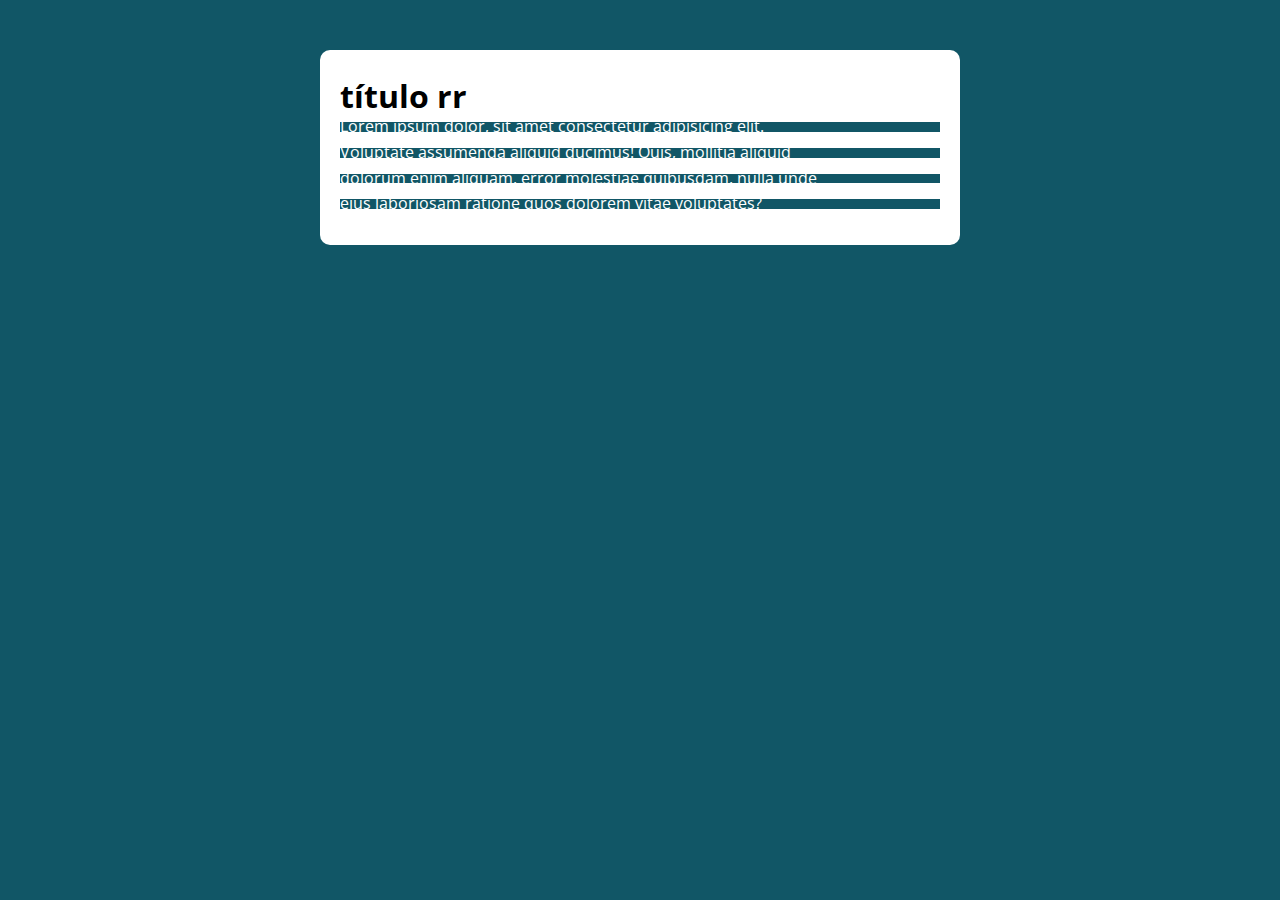
<file: atividadeNodeList/index.html>
<!DOCTYPE html>
<html lang="pt-BR">

<head>
  <meta charset="UTF-8">
  <meta name="viewport" content="width=device-width, initial-scale=1.0">
  <meta http-equiv="X-UA-Compatible" content="ie=edge">
  <title>Modelo</title>
  <link rel="stylesheet" href="./assets/css/style.css">
</head>

<body>

  <section class="container">
    <h1>título  rr</h1>

    <div class="paragrafo">
      
      <p>Lorem ipsum dolor, sit amet consectetur adipisicing elit.</p>

      <p>Voluptate assumenda aliquid ducimus! Quis, mollitia aliquid</p> 

      <p>dolorum enim aliquam, error molestiae quibusdam, nulla unde</p>
      
      <p>eius laboriosam ratione quos dolorem vitae voluptates?</p>

    </div>

  </section>

  <script src="./assets/js/main.js"></script>
</body>

</html>
</file>
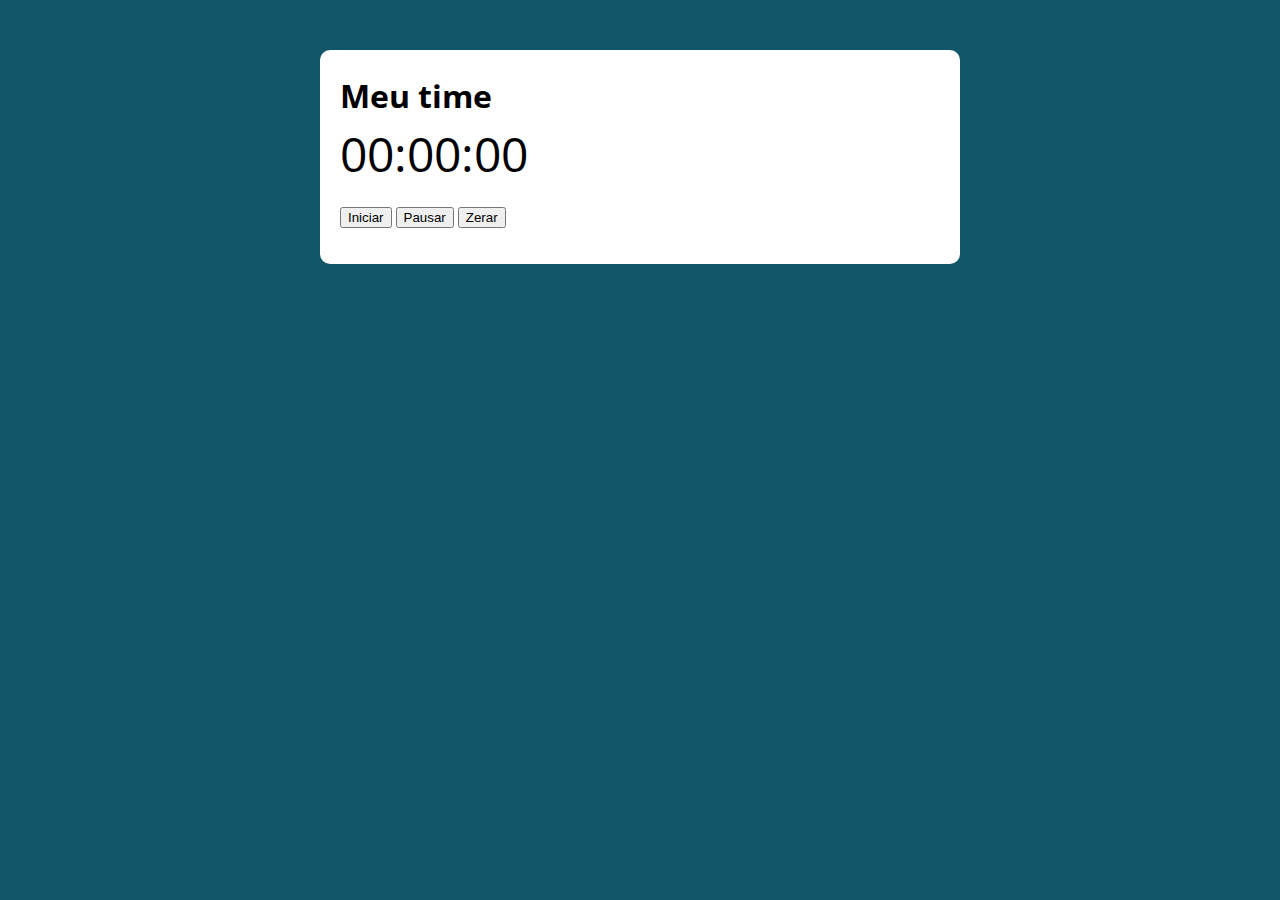
<file: contador/index.html>
<!DOCTYPE html>
<html lang="pt-BR">

<head>
  <meta charset="UTF-8">
  <meta name="viewport" content="width=device-width, initial-scale=1.0">
  <meta http-equiv="X-UA-Compatible" content="ie=edge">
  <title>Modelo</title>
  <link rel="stylesheet" href="./assets/css/style.css">
</head>

<body>

  <section class="container">
    <h1>Meu time</h1>
    <p class="relogio">00:00:00</p>
    <p>
      <button class="iniciar">Iniciar</button>
      <button class="pausar">Pausar</button>
      <button class="zerar">Zerar</button>
    </p>
  </section>

  <script src="./assets/js/main.js"></script>
</body>

</html>
</file>
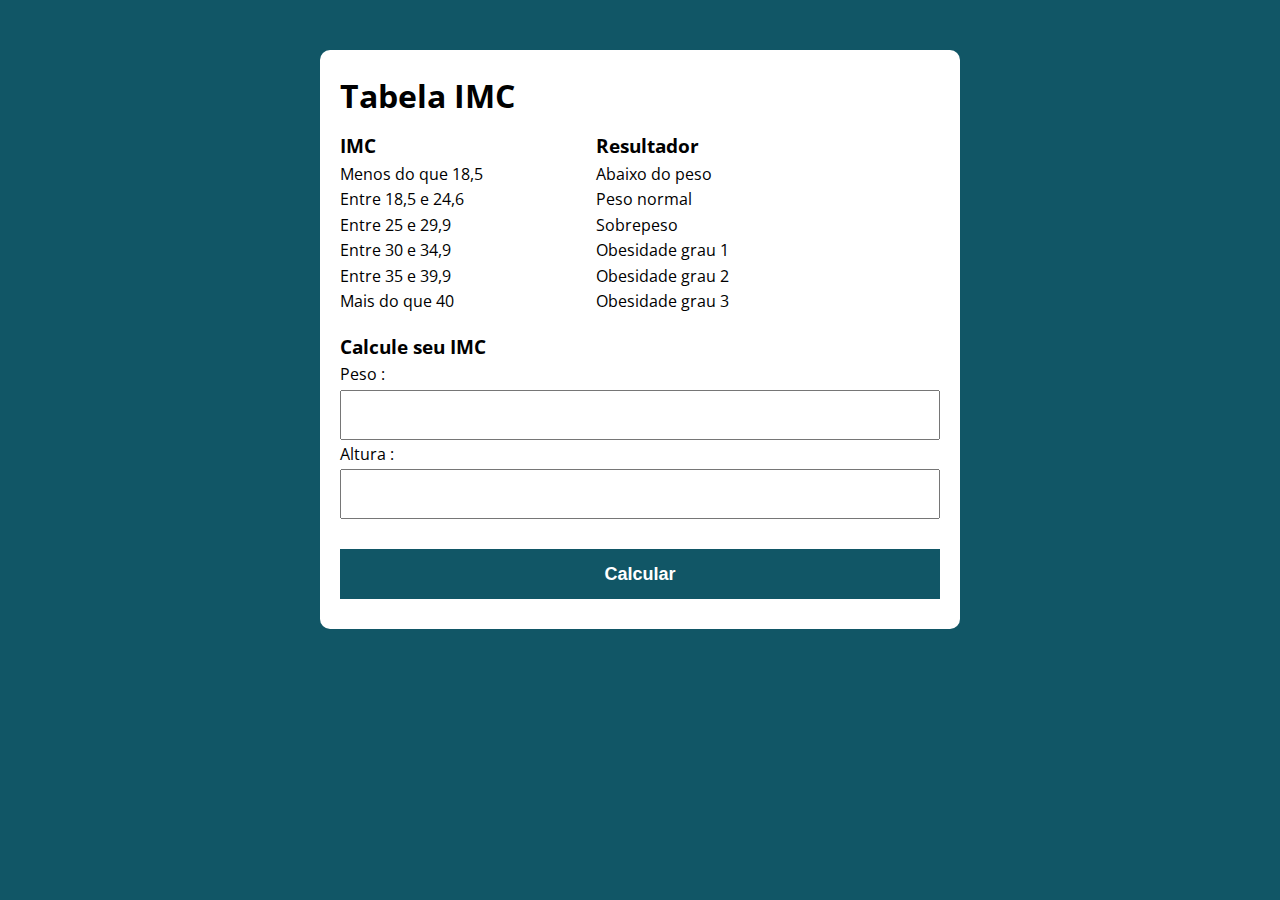
<file: IMC/index.html>
<!DOCTYPE html>
<html lang="pt-BR">

<head>
  <meta charset="UTF-8">
  <meta name="viewport" content="width=device-width, initial-scale=1.0">
  <meta http-equiv="X-UA-Compatible" content="ie=edge">
  <title>Modelo</title>
  <link rel="stylesheet" href="./assets/css/style.css">
</head>

<body>

  <section class="container">

    <h1>Tabela IMC</h1>

    <div class="div-imc">
      <div>
        <h3>IMC</h3>
        <p>Menos do que 18,5</p>    
        <p>Entre 18,5 e 24,6</p>
        <p>Entre 25 e 29,9</p>
        <p>Entre 30 e 34,9</p>
        <p>Entre 35 e 39,9</p>
        <p>Mais do que 40</p>
      </div>
      <div class="div2">
        <h3>Resultador</h3>
        <p>Abaixo do peso</p>    
        <p>Peso normal</p>
        <p>Sobrepeso</p>
        <p>Obesidade grau 1</p>
        <p>Obesidade grau 2</p>
        <p>Obesidade grau 3</p>
      </div>
    </div>
    
    <form class="form" method="get">
      <h3>Calcule seu IMC</h3>
      <label>Peso :</label>
      <input type="text" class="peso">
      <label>Altura :</label>
      <input type="text" class="altura">

      <button>Calcular</button>
    </form>

    <div class="resultado"></div>

  </section>

  <script src="./assets/js/main.js"></script>
</body>

</html>
</file>
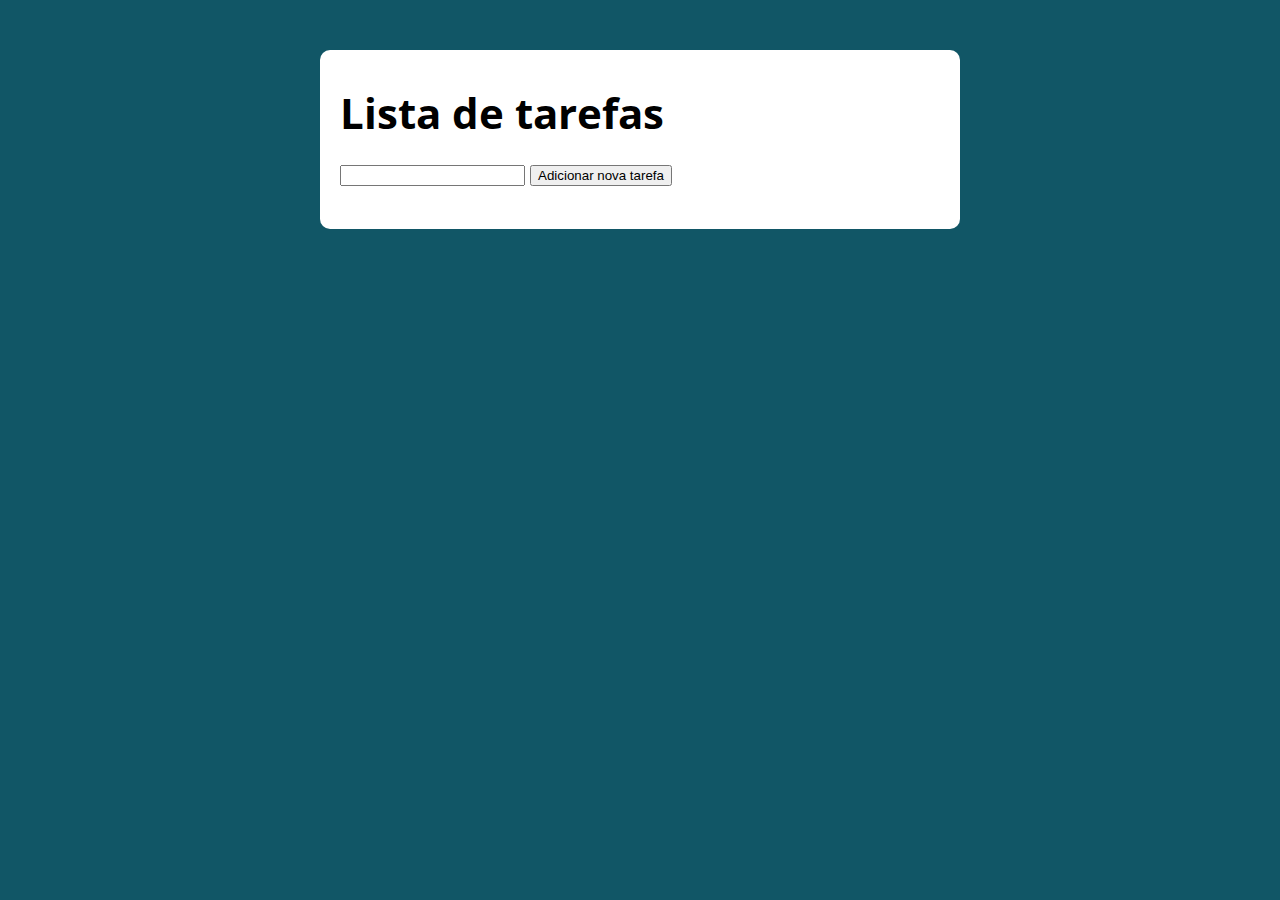
<file: lista-tarefas/index.html>
<!DOCTYPE html>
<html lang="pt-BR">

<head>
  <meta charset="UTF-8">
  <meta name="viewport" content="width=device-width, initial-scale=1.0">
  <meta http-equiv="X-UA-Compatible" content="ie=edge">
  <title>Modelo</title>
  <link rel="stylesheet" href="./assets/css/style.css">
</head>

<body>

  <section class="container">
    <h1>Lista de tarefas</h1>
    <p>
      <input type="text" class="input-tarefa">
      <button class="btn-tarefa">Adicionar nova tarefa</button>
    </p>

    <ul class="tarefas"></ul>
  </section>

  <script src="./assets/js/main.js"></script>
</body>

</html>
</file>
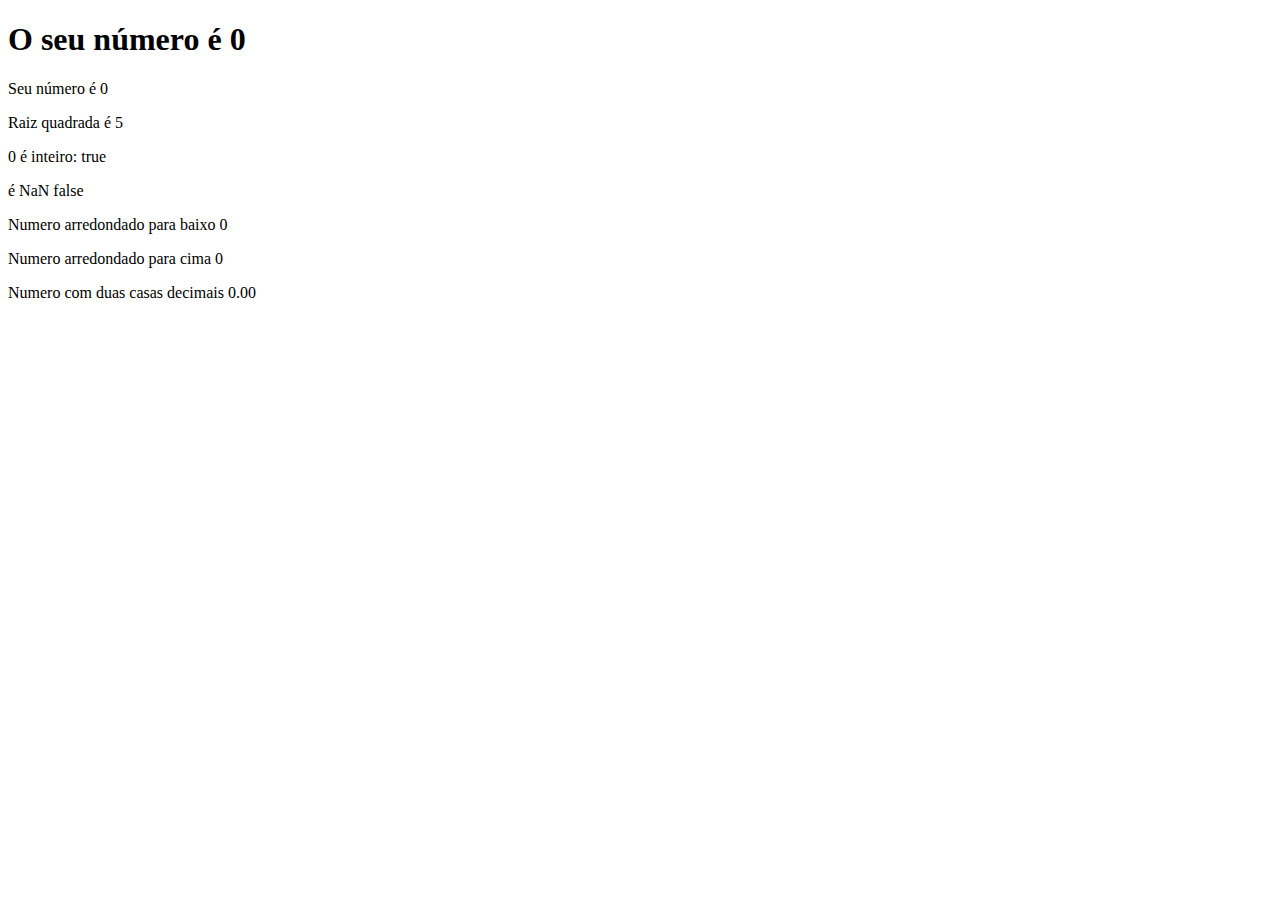
<file: aula1/aula2.html>
<!DOCTYPE html>
<html lang="py-BR">
<head>
    <title>Exercícios</title>
</head>
<body>
    <section>
            <h1>O seu número é <span id="numero-titulo"></span></h1>
            <div id="texto">Texto</div>
    </section>


    <script src="aula2.js"></script>
</body>
</html>
</file>
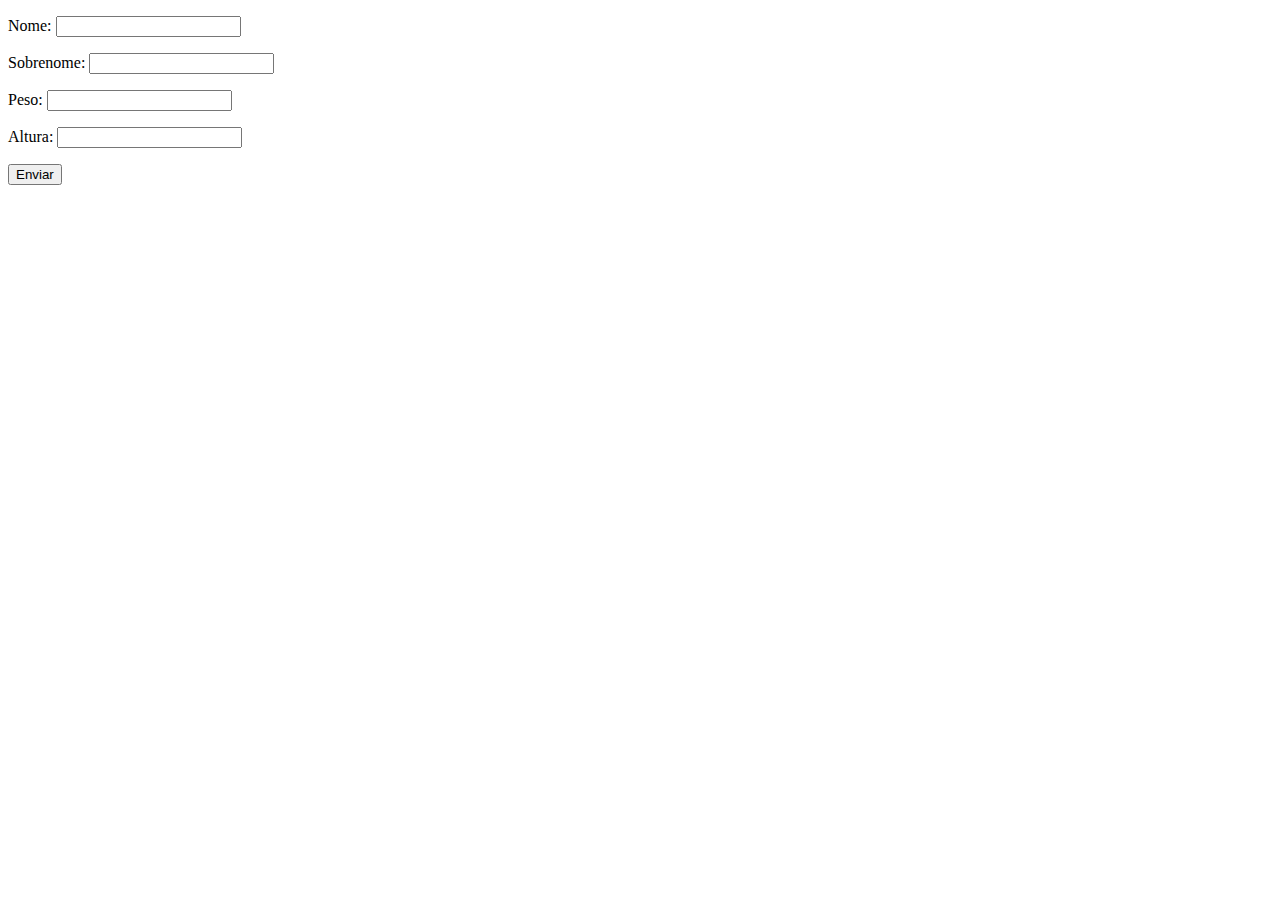
<file: aula1/exercicio.html>
<!DOCTYPE html>
<html lang="pt-BR">
<head>
    <meta charset="UTF-8">
    <title>exercicio</title>
</head>
<body>

<form class="form" method="get">
    <p>Nome: <input type="text" class="nome"></p>
    <p>Sobrenome: <input type="text" class="sobrenome"></p>
    <p>Peso: <input type="text" class="peso"></p>
    <p>Altura: <input type="text" class="altura"></p>

    <button class="button">Enviar</button>
</form>

<div class="resultado"></div>

<script src="exercicio.js"></script>
</body>
</html>
</file>
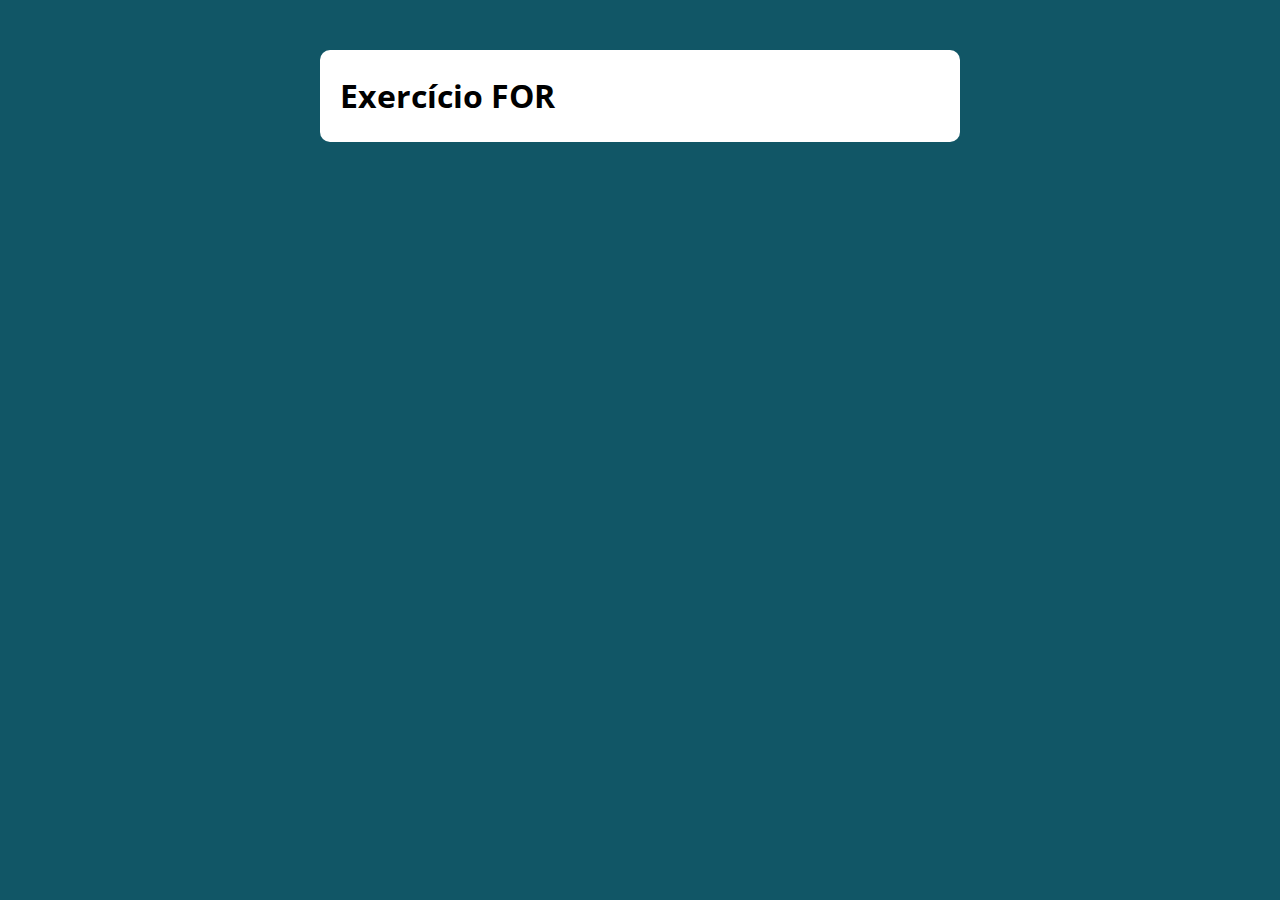
<file: aula2/studyFor.html>
<!DOCTYPE html>
<html lang="pt-BR">

<head>
  <meta charset="UTF-8">
  <meta name="viewport" content="width=device-width, initial-scale=1.0">
  <meta http-equiv="X-UA-Compatible" content="ie=edge">
  <title>Exercício FOR</title>
  <link rel="stylesheet" href="./studyFor.css">
</head>

<body>

  <section class="container">

    <h1>Exercício FOR</h1>

    <div class="div">
      
    </div>
    

  </section>

  <script src="./studyFor.js"></script>
</body>

</html>
</file>
<file: atividadeNodeList/assets/css/style.css>
@import url('https://fonts.googleapis.com/css?family=Open+Sans:400,700&display=swap');
:root {
  --primary-color: rgb(17, 86, 102);
  --primary-color-darker: rgb(9, 48, 56);
}

* {
  box-sizing: border-box;
  outline: 0;
}

body {
  margin: 0;
  padding: 0;
  background: var(--primary-color);
  font-family: 'Open sans', sans-serif;
  font-size: 1em;
  line-height: 0.6em;
}

.div-imc{
  display: flex;
}
.div2{
  margin-left: 3cm;
}

.container {
  max-width: 640px;
  margin: 50px auto;
  background: #fff;
  padding: 20px;
  border-radius: 10px;
}

form input, form label, form button {
  display: block;
  width: 100%;
  margin-bottom: 10px;
}

form input {
  font-size: 24px;
  height: 50px;
  padding: 0 20px;
}

form input:focus {
  outline: 1px solid var(--primary-color);
}

form button {
  border: none;
  background: var(--primary-color);
  color: #ffffff;
  font-size: 18px;
  font-weight: 700;
  height: 50px;
  cursor: pointer;
  margin-top: 30px;
}

form button:hover {
  background: var(--primary-color-darker);
}
</file>
<file: contador/assets/css/style.css>
@import url('https://fonts.googleapis.com/css?family=Open+Sans:400,700&display=swap');
:root {
  --primary-color: rgb(17, 86, 102);
  --primary-color-darker: rgb(9, 48, 56);
}

* {
  box-sizing: border-box;
  outline: 0;
}

body {
  margin: 0;
  padding: 0;
  background: var(--primary-color);
  font-family: 'Open sans', sans-serif;
  font-size: 1em;
  line-height: 0.6em;
}

.div-imc{
  display: flex;
}
.div2{
  margin-left: 3cm;
}

.container {
  max-width: 640px;
  margin: 50px auto;
  background: #fff;
  padding: 20px;
  border-radius: 10px;
}

form input, form label, form button {
  display: block;
  width: 100%;
  margin-bottom: 10px;
}

form input {
  font-size: 24px;
  height: 50px;
  padding: 0 20px;
}

form input:focus {
  outline: 1px solid var(--primary-color);
}

form button {
  border: none;
  background: var(--primary-color);
  color: #ffffff;
  font-size: 18px;
  font-weight: 700;
  height: 50px;
  cursor: pointer;
  margin-top: 30px;
}

form button:hover {
  background: var(--primary-color-darker);
}

.relogio{
  font-size: 3em;
}

.pausado{
  color: red;
}
</file>
<file: IMC/assets/css/style.css>
@import url('https://fonts.googleapis.com/css?family=Open+Sans:400,700&display=swap');
:root {
  --primary-color: rgb(17, 86, 102);
  --primary-color-darker: rgb(9, 48, 56);
}

* {
  box-sizing: border-box;
  outline: 0;
}

body {
  margin: 0;
  padding: 0;
  background: var(--primary-color);
  font-family: 'Open sans', sans-serif;
  font-size: 1em;
  line-height: 0.6em;
}

.div-imc{
  display: flex;
}
.div2{
  margin-left: 3cm;
}

.container {
  max-width: 640px;
  margin: 50px auto;
  background: #fff;
  padding: 20px;
  border-radius: 10px;
}

form input, form label, form button {
  display: block;
  width: 100%;
  margin-bottom: 10px;
}

form input {
  font-size: 24px;
  height: 50px;
  padding: 0 20px;
}

form input:focus {
  outline: 1px solid var(--primary-color);
}

form button {
  border: none;
  background: var(--primary-color);
  color: #ffffff;
  font-size: 18px;
  font-weight: 700;
  height: 50px;
  cursor: pointer;
  margin-top: 30px;
}

form button:hover {
  background: var(--primary-color-darker);
}
</file>
<file: lista-tarefas/assets/css/style.css>
@import url('https://fonts.googleapis.com/css?family=Open+Sans:400,700&display=swap');
:root {
  --primary-color: rgb(17, 86, 102);
  --primary-color-darker: rgb(9, 48, 56);
}

* {
  box-sizing: border-box;
  outline: 0;
}

body {
  margin: 0;
  padding: 0;
  background: var(--primary-color);
  font-family: 'Open sans', sans-serif;
  font-size: 1.3em;
  line-height: 1.5em;
}

.container {
  max-width: 640px;
  margin: 50px auto;
  background: #fff;
  padding: 20px;
  border-radius: 10px;
}

form input, form label, form button {
  display: block;
  width: 100%;
  margin-bottom: 10px;
}

form input {
  font-size: 24px;
  height: 50px;
  padding: 0 20px;
}

form input:focus {
  outline: 1px solid var(--primary-color);
}

form button {
  border: none;
  background: var(--primary-color);
  color: #fff;
  font-size: 18px;
  font-weight: 700;
  height: 50px;
  cursor: pointer;
  margin-top: 30px;
}

form button:hover {
  background: var(--primary-color-darker);
}
</file>
<file: aula2/studyFor.css>
@import url('https://fonts.googleapis.com/css?family=Open+Sans:400,700&display=swap');
:root {
  --primary-color: rgb(17, 86, 102);
  --primary-color-darker: rgb(9, 48, 56);
}

* {
  box-sizing: border-box;
  outline: 0;
}

body {
  margin: 0;
  padding: 0;
  background: var(--primary-color);
  font-family: 'Open sans', sans-serif;
  font-size: 1em;
  line-height: 0.6em;
}

.div-imc{
  display: flex;
}
.div2{
  margin-left: 3cm;
}

.container {
  max-width: 640px;
  margin: 50px auto;
  background: #fff;
  padding: 20px;
  border-radius: 10px;
}

form input, form label, form button {
  display: block;
  width: 100%;
  margin-bottom: 10px;
}

form input {
  font-size: 24px;
  height: 50px;
  padding: 0 20px;
}

form input:focus {
  outline: 1px solid var(--primary-color);
}

form button {
  border: none;
  background: var(--primary-color);
  color: #ffffff;
  font-size: 18px;
  font-weight: 700;
  height: 50px;
  cursor: pointer;
  margin-top: 30px;
}

form button:hover {
  background: var(--primary-color-darker);
}
</file>
